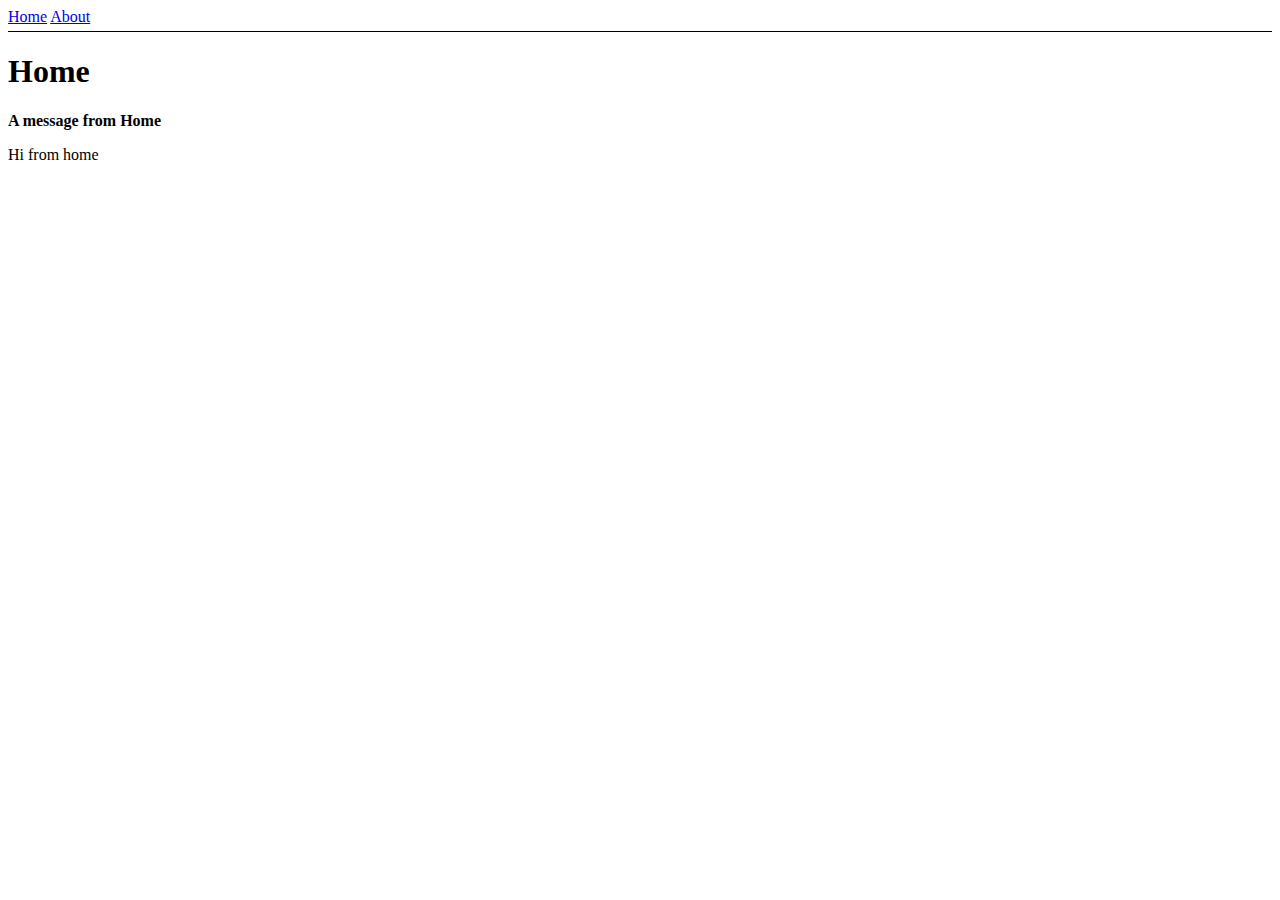
<file: index.html>
<!DOCTYPE html>
<html>
  <head>
    <meta charset="utf-8">
    <title>ng-controler to component</title>
    <link rel="stylesheet" href="style.css">
    <script src='lib/angular.min.js'></script>
    <script src="lib/angular-ui-router.min.js"></script>
    <script src="app.js" charset="utf-8"></script>
    <script src="home/home.controller.js" charset="utf-8"></script>
    <script src="about/about.controller.js" charset="utf-8"></script>
    <script src="shared/message.component.js" charset="utf-8"></script>
  </head>
  <body ng-app='plunker'>
    <div class="navbar">
      <a href="#home">Home</a>
      <a href="#about">About</a>
    </div>
    <div ui-view></div>
  </body>
</html>
</file>
<file: style.css>
.navbar {
  width: 100%;
  padding-bottom: 5px;
  border-bottom: 1px solid;
}
</file>
